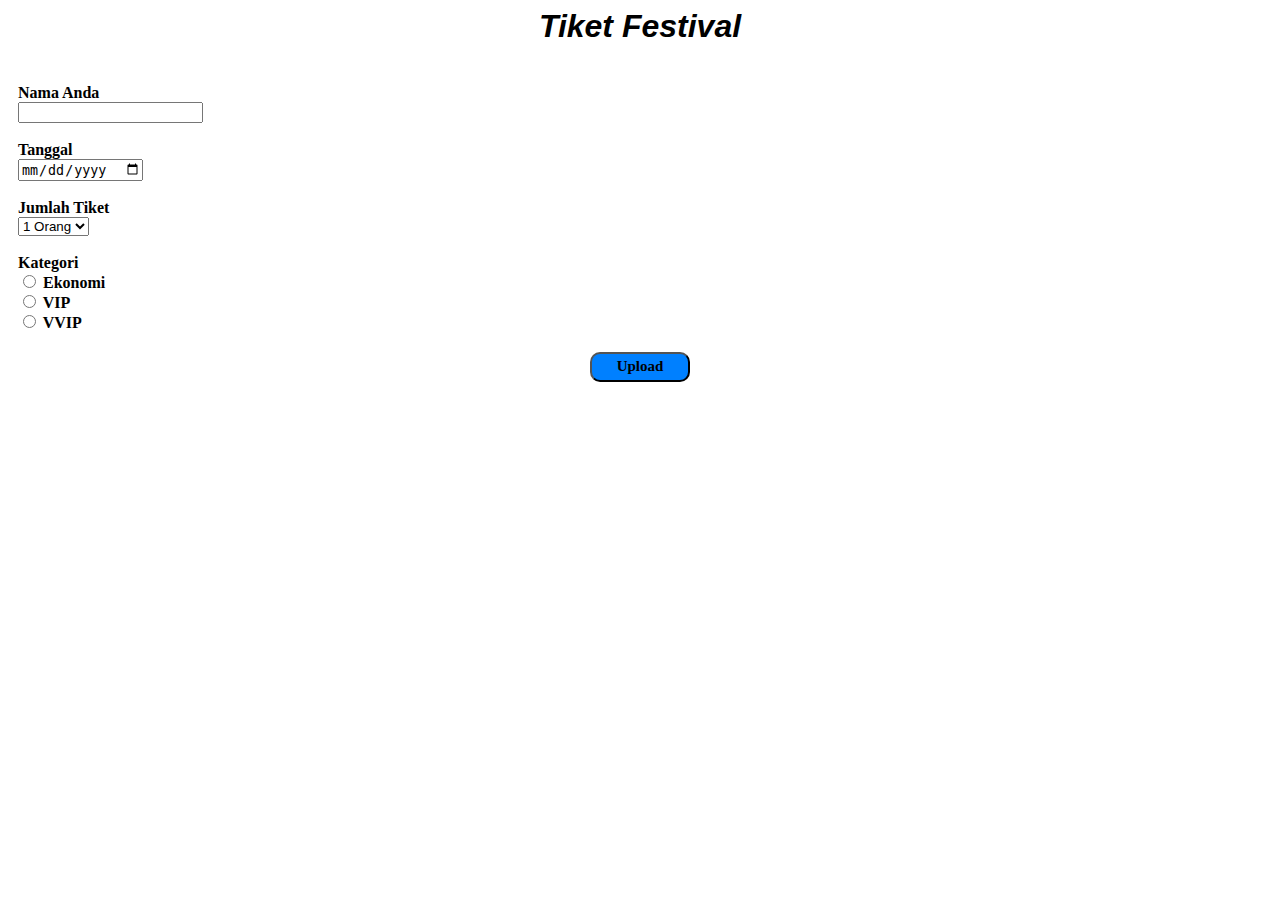
<file: Form.html>
<html lang="en">
<head>
    <meta charset="UTF-8">
    <meta name="viewport" content="width=device-width, initial-scale=1.0">
    <link rel="stylesheet" href="form.css">
    <script src="form.js"></script>
    <title>Document</title>

    <h1>Tiket Festival</h1><br>

</head>
<body>

    <div class="nama">
        <label>Nama Anda</label><br>
        <input type="text" id="nama">
    </div><br>
    <div class="tanggal">
        <label for="tanggal">Tanggal</label><br>
        <input type="date" id="tanggal" name="tanggal"><br>
    </div><br>
    <div class="jumlah tiket">
        <label for="" id="jt">Jumlah Tiket</label><br>
        <select name="jumlah tiket" id="">
            <option value="1">1 Orang</option>
            <option value="2">2 Orang</option>
            <option value="3">3 Orang</option>
            <option value="4">4 Orang</option>
        </select>
    </div><br>
    <div class="form-check">
        <label for="" id="kategori">Kategori</label><br>
        <input name="kategori" class="form-check-input" type="radio"  id="ekonomi">
        <label class="form-check-label" for="flexRadioDefault1" id="Ekonomi">
          Ekonomi
        </label>
      </div>
      <div class="form-check">
        <input name="kategori" class="form-check-input" type="radio"  id="vip">
        <label class="form-check-label" for="flexRadioDefault2" id="vip">
          VIP
        </label> 
    </div>
    <div class="form-check">
        <input name="kategori" class="form-check-input" type="radio"  id="vvip">
        <label class="form-check-label" for="flexRadioDefault2" id="vvip">
          VVIP
        </label> 
    </div>

    <button type="submit" onclick="uploaddata()">Upload</button>
    
</body>
</html>
</file>
<file: form.css>
body{
    align-items: center;
    justify-content: center;
    padding-inline: 10px;
    background-image: url(https://thumb.tvonenews.com/images/2022/12/05/638de78088daa-festival-budaya-sejuta-rawa.jpg);
    Color: white;
    border-radius: 10px;
}
h1{
    text-align: center;
    color:black;
    font-weight: bold;
    font-family:Verdana, Geneva, Tahoma, sans-serif;
    font-style: italic;
}
button {
    margin: auto;
    display: flex;
    justify-content: center;
    align-items: center;
    border-radius: 10px;
    border-color: black;
    width: 100px; 
    height: 30px; 
    margin-top: 20px;
    background-color:rgb(0, 128, 255);
    font-size: 15px;
    font-weight: bold;
    font-family: Cambria, Cochin, Georgia, Times, 'Times New Roman', serif;  }

body{
    color:black ;
    font-weight: bold;
}
</file>
